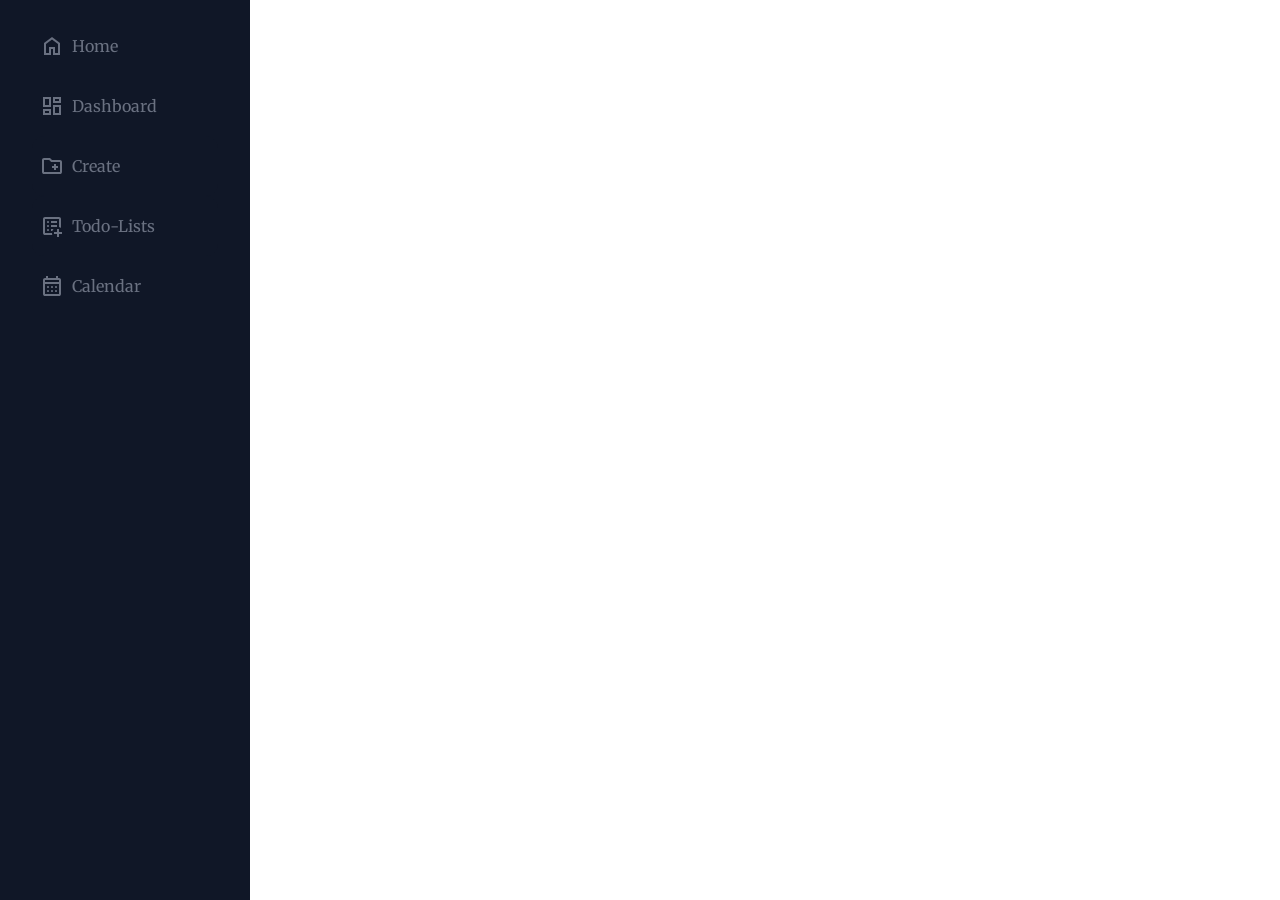
<file: demo/navbar.html>
<!DOCTYPE html>
<html>
    <head>
        <meta charset="UTF-8">
        <meta name="viewport" content="width=device-width, initial-scale=1.0">
        <title>Sidebar</title>
        <link rel="stylesheet" href="../components/navbar/navbar.css">
        <script type="text/javascript" src="../components/navbar/navbar.js" defer></script>
    </head>
    <body>
        <nav id="navbar">
            <ul class="navbar__menu">
                <li class="navbar__link">
                    <a href="">
                        <svg xmlns="http://www.w3.org/2000/svg" height="24px" viewBox="0 -960 960 960" width="24px" fill="#e3e3e3"><path d="M240-200h120v-240h240v240h120v-360L480-740 240-560v360Zm-80 80v-480l320-240 320 240v480H520v-240h-80v240H160Zm320-350Z"/></svg>
                        <span>
                            Home
                        </span>
                    </a>
                </li>

                <li class="navbar__link">
                    <a href="">
                        <svg xmlns="http://www.w3.org/2000/svg" height="24px" viewBox="0 -960 960 960" width="24px" fill="#e3e3e3"><path d="M520-600v-240h320v240H520ZM120-440v-400h320v400H120Zm400 320v-400h320v400H520Zm-400 0v-240h320v240H120Zm80-400h160v-240H200v240Zm400 320h160v-240H600v240Zm0-480h160v-80H600v80ZM200-200h160v-80H200v80Zm160-320Zm240-160Zm0 240ZM360-280Z"/></svg>
                        <span>
                            Dashboard
                        </span>
                    </a>
                </li>

                <li class="navbar__dropdown ">
                    <button type="button" onclick=toggleDropdown(this)>
                        <svg xmlns="http://www.w3.org/2000/svg" height="24px" viewBox="0 -960 960 960" width="24px" fill="#e3e3e3"><path d="M560-320h80v-80h80v-80h-80v-80h-80v80h-80v80h80v80ZM160-160q-33 0-56.5-23.5T80-240v-480q0-33 23.5-56.5T160-800h240l80 80h320q33 0 56.5 23.5T880-640v400q0 33-23.5 56.5T800-160H160Zm0-80h640v-400H447l-80-80H160v480Zm0 0v-480 480Z"/></svg>
                        <span>Create</span>
                    </button>
                    <div class="navbar__dropdown-submenu">
                        <ul>
                            <li>
                                <a href="">
                                    Folder
                                </a>
                            </li>
                            <li>
                                <a href="">
                                    Document
                                </a>
                            </li>
                            <li>
                                <a href="">
                                    Project
                                </a>
                            </li>
                        </ul>
                    </div>
                </li>

                <li class="navbar__dropdown">
                    <button type="button" onclick=toggleDropdown(this)>
                        <svg xmlns="http://www.w3.org/2000/svg" height="24px" viewBox="0 -960 960 960" width="24px" fill="#e3e3e3"><path d="M680-40v-120H560v-80h120v-120h80v120h120v80H760v120h-80ZM200-200v-560 560Zm0 80q-33 0-56.5-23.5T120-200v-560q0-33 23.5-56.5T200-840h560q33 0 56.5 23.5T840-760v353q-18-11-38-18t-42-11v-324H200v560h280q0 21 3 41t10 39H200Zm148.5-171.5Q360-303 360-320t-11.5-28.5Q337-360 320-360t-28.5 11.5Q280-337 280-320t11.5 28.5Q303-280 320-280t28.5-11.5Zm0-160Q360-463 360-480t-11.5-28.5Q337-520 320-520t-28.5 11.5Q280-497 280-480t11.5 28.5Q303-440 320-440t28.5-11.5Zm0-160Q360-623 360-640t-11.5-28.5Q337-680 320-680t-28.5 11.5Q280-657 280-640t11.5 28.5Q303-600 320-600t28.5-11.5ZM440-440h240v-80H440v80Zm0-160h240v-80H440v80Zm0 320h54q8-23 20-43t28-37H440v80Z"/></svg>
                        <span>Todo-Lists</span>
                    </button>
                    <div class="navbar__dropdown-submenu">
                        <ul>
                            <li>
                                <a href="">
                                    Work
                                </a>
                            </li>
                            <li>
                                <a href="">
                                    Private
                                </a>
                            </li>
                            <li>
                                <a href="">
                                    Code
                                </a>
                            </li>
                            <li>
                                <a href="">
                                    Jobs
                                </a>
                            </li>
                            <li>
                                <a href="">
                                    Studies
                                </a>
                            </li>
                            <li>
                                <a href="">
                                    Math
                                </a>
                            </li>
                        </ul>
                    </div>
                </li>

                <li class="navbar__link">
                    <a href="">
                        <svg xmlns="http://www.w3.org/2000/svg" height="24px" viewBox="0 -960 960 960" width="24px" fill="#e3e3e3"><path d="M200-80q-33 0-56.5-23.5T120-160v-560q0-33 23.5-56.5T200-800h40v-80h80v80h320v-80h80v80h40q33 0 56.5 23.5T840-720v560q0 33-23.5 56.5T760-80H200Zm0-80h560v-400H200v400Zm0-480h560v-80H200v80Zm0 0v-80 80Zm280 240q-17 0-28.5-11.5T440-440q0-17 11.5-28.5T480-480q17 0 28.5 11.5T520-440q0 17-11.5 28.5T480-400Zm-188.5-11.5Q280-423 280-440t11.5-28.5Q303-480 320-480t28.5 11.5Q360-457 360-440t-11.5 28.5Q337-400 320-400t-28.5-11.5ZM640-400q-17 0-28.5-11.5T600-440q0-17 11.5-28.5T640-480q17 0 28.5 11.5T680-440q0 17-11.5 28.5T640-400ZM480-240q-17 0-28.5-11.5T440-280q0-17 11.5-28.5T480-320q17 0 28.5 11.5T520-280q0 17-11.5 28.5T480-240Zm-188.5-11.5Q280-263 280-280t11.5-28.5Q303-320 320-320t28.5 11.5Q360-297 360-280t-11.5 28.5Q337-240 320-240t-28.5-11.5ZM640-240q-17 0-28.5-11.5T600-280q0-17 11.5-28.5T640-320q17 0 28.5 11.5T680-280q0 17-11.5 28.5T640-240Z"/></svg>
                        <span>Calendar</span>
                    </a>
                </li>
            </ul>
        </nav>
    </body>
</html>
</file>
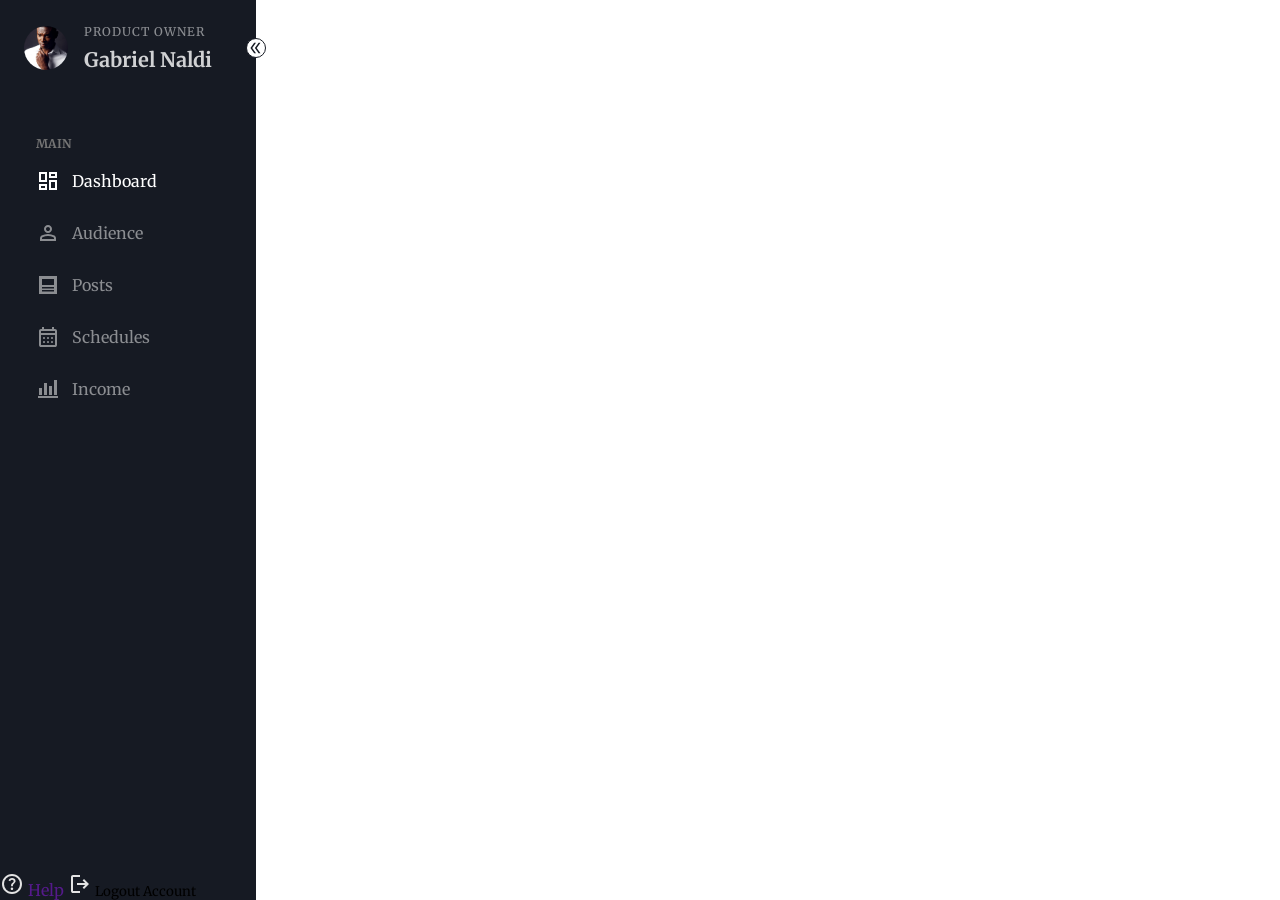
<file: demo/sidebar.html>
<!DOCTYPE html>
<html lang="en">
<head>
    <meta charset="UTF-8">
    <meta name="viewport" content="width=device-width, initial-scale=1.0">
    <title>Sidebar</title>
    <link rel="stylesheet" href="../components/sidebar/sidebar.css">
</head>
<body>
    <aside id="sidebar">
        <header class="sidebar__profile">
            <span class="sidebar__profile-picture">
                <img  src="../public/pictures/user-profile.jpg" alt="" srcset="">
            </span>
            <div class="sidebar__info">
                <h2 class="sidebar__profile-subtitle">PRODUCT OWNER</h2>
                <h1 class="sidebar__profile-title">Gabriel Naldi</h1>
            </div>
            <button type="button" class="sidebar__toggle">
                <svg xmlns="http://www.w3.org/2000/svg" height="18px" width="18px"  viewBox="0 -960 960 960" fill="#e3e3e3"><path d="m242-200 200-280-200-280h98l200 280-200 280h-98Zm238 0 200-280-200-280h98l200 280-200 280h-98Z"/></svg>
            </button>
        </header>

        <section>
            <div class="sidebar__content">
                <h3 class="sidebar__content-title">MAIN</h3>
                <ul class="sidebar__links-container">
                    <li>
                        <a href="" class="sidebar__link active">
                            <svg xmlns="http://www.w3.org/2000/svg" height="24px" viewBox="0 -960 960 960" width="24px" fill="#e3e3e3"><path d="M520-600v-240h320v240H520ZM120-440v-400h320v400H120Zm400 320v-400h320v400H520Zm-400 0v-240h320v240H120Zm80-400h160v-240H200v240Zm400 320h160v-240H600v240Zm0-480h160v-80H600v80ZM200-200h160v-80H200v80Zm160-320Zm240-160Zm0 240ZM360-280Z"/></svg>
                            
                            <span>Dashboard</span>
                        </a>
                    </li>
                    <li>
                        <a href="" class="sidebar__link">
                            <svg xmlns="http://www.w3.org/2000/svg" height="24px" viewBox="0 -960 960 960" width="24px" fill="#e3e3e3"><path d="M367-527q-47-47-47-113t47-113q47-47 113-47t113 47q47 47 47 113t-47 113q-47 47-113 47t-113-47ZM160-160v-112q0-34 17.5-62.5T224-378q62-31 126-46.5T480-440q66 0 130 15.5T736-378q29 15 46.5 43.5T800-272v112H160Zm80-80h480v-32q0-11-5.5-20T700-306q-54-27-109-40.5T480-360q-56 0-111 13.5T260-306q-9 5-14.5 14t-5.5 20v32Zm296.5-343.5Q560-607 560-640t-23.5-56.5Q513-720 480-720t-56.5 23.5Q400-673 400-640t23.5 56.5Q447-560 480-560t56.5-23.5ZM480-640Zm0 400Z"/></svg>
                            <span>Audience</span>
                        </a>
                    </li>
                    <li>
                        <a href="" class="sidebar__link">
                            <svg xmlns="http://www.w3.org/2000/svg" height="24px" viewBox="0 -960 960 960" width="24px" fill="#e3e3e3"><path d="M120-120v-720h720v720H120Zm600-160H240v60h480v-60Zm-480-60h480v-60H240v60Zm0-140h480v-240H240v240Zm0 200v60-60Zm0-60v-60 60Zm0-140v-240 240Zm0 80v-80 80Zm0 120v-60 60Z"/></svg>
                            <span>Posts</span>
                        </a>
                    </li>
                    <li>
                        <a href="" class="sidebar__link">
                            <svg xmlns="http://www.w3.org/2000/svg" height="24px" viewBox="0 -960 960 960" width="24px" fill="#e3e3e3"><path d="M200-80q-33 0-56.5-23.5T120-160v-560q0-33 23.5-56.5T200-800h40v-80h80v80h320v-80h80v80h40q33 0 56.5 23.5T840-720v560q0 33-23.5 56.5T760-80H200Zm0-80h560v-400H200v400Zm0-480h560v-80H200v80Zm0 0v-80 80Zm280 240q-17 0-28.5-11.5T440-440q0-17 11.5-28.5T480-480q17 0 28.5 11.5T520-440q0 17-11.5 28.5T480-400Zm-188.5-11.5Q280-423 280-440t11.5-28.5Q303-480 320-480t28.5 11.5Q360-457 360-440t-11.5 28.5Q337-400 320-400t-28.5-11.5ZM640-400q-17 0-28.5-11.5T600-440q0-17 11.5-28.5T640-480q17 0 28.5 11.5T680-440q0 17-11.5 28.5T640-400ZM480-240q-17 0-28.5-11.5T440-280q0-17 11.5-28.5T480-320q17 0 28.5 11.5T520-280q0 17-11.5 28.5T480-240Zm-188.5-11.5Q280-263 280-280t11.5-28.5Q303-320 320-320t28.5 11.5Q360-297 360-280t-11.5 28.5Q337-240 320-240t-28.5-11.5ZM640-240q-17 0-28.5-11.5T600-280q0-17 11.5-28.5T640-320q17 0 28.5 11.5T680-280q0 17-11.5 28.5T640-240Z"/></svg>
                            <span>Schedules</span>
                        </a>
                    </li>
                    <li>
                        <a href="" class="sidebar__link">
                            <svg xmlns="http://www.w3.org/2000/svg" height="24px" viewBox="0 -960 960 960" width="24px" fill="#e3e3e3"><path d="M80-120v-80h800v80H80Zm40-120v-280h120v280H120Zm200 0v-480h120v480H320Zm200 0v-360h120v360H520Zm200 0v-600h120v600H720Z"/></svg>
                            <span>Income</span>
                        </a>
                    </li>
                </ul>
            </div>
        </section>

        <footer>
            <a href="">
                <svg xmlns="http://www.w3.org/2000/svg" height="24px" viewBox="0 -960 960 960" width="24px" fill="#e3e3e3"><path d="M513.5-254.5Q528-269 528-290t-14.5-35.5Q499-340 478-340t-35.5 14.5Q428-311 428-290t14.5 35.5Q457-240 478-240t35.5-14.5ZM442-394h74q0-33 7.5-52t42.5-52q26-26 41-49.5t15-56.5q0-56-41-86t-97-30q-57 0-92.5 30T342-618l66 26q5-18 22.5-39t53.5-21q32 0 48 17.5t16 38.5q0 20-12 37.5T506-526q-44 39-54 59t-10 73Zm38 314q-83 0-156-31.5T197-197q-54-54-85.5-127T80-480q0-83 31.5-156T197-763q54-54 127-85.5T480-880q83 0 156 31.5T763-763q54 54 85.5 127T880-480q0 83-31.5 156T763-197q-54 54-127 85.5T480-80Zm0-80q134 0 227-93t93-227q0-134-93-227t-227-93q-134 0-227 93t-93 227q0 134 93 227t227 93Zm0-320Z"/></svg>
                <span>Help</span>
            </a>
            <button type="button">
                <svg xmlns="http://www.w3.org/2000/svg" height="24px" viewBox="0 -960 960 960" width="24px" fill="#e3e3e3"><path d="M200-120q-33 0-56.5-23.5T120-200v-560q0-33 23.5-56.5T200-840h280v80H200v560h280v80H200Zm440-160-55-58 102-102H360v-80h327L585-622l55-58 200 200-200 200Z"/></svg>
                <span>Logout Account</span>
            </button>
        </footer>
    </aside>
    <main></main>
    <footer></footer>
</body>
</html>
</file>
<file: components/navbar/navbar.css>
@import url('https://fonts.googleapis.com/css2?family=Merriweather:ital,opsz,wght@0,18..144,300..900;1,18..144,300..900&display=swap');
@import './parts/navbar-dropdown.css';
@import './parts/navbar-dropdown-submenu.css';
@import './parts/navbar-link.css';

:root {
    --primary-color: #101727;
    --secondary-color: #1e2942;
    --text-color: #6a7181;
    --hover-text-color: #f3f7f8;
    --line-color: #f3f5f4;
}

* {
    margin: 0px;
    padding: 0px;
    box-sizing: border-box;
    -webkit-tap-highlight-color: transparent;
}

#navbar {
    font-family: "Merriweather", serif;
    background-color: var(--primary-color);

    position: fixed;
    bottom: 0px;

    width: 100%;
    height: 60px;
    overflow-x: auto;
    overflow-y: hidden;
}

#navbar button {
    font-family: "Merriweather", serif;
}

#navbar ul {
    list-style: none;
}

#navbar svg {
    flex-shrink: 0;
}

.navbar__menu {
    display: grid;
    grid-auto-flow: column;
    grid-auto-columns: 60px;
    overflow-x: scroll;
    margin: 0 auto;
    width: max-content;
}

@media(min-width: 768px){
    #navbar {
        position: sticky;
        bottom: unset;
        left: 0ṕx;

        width: 250px;
        height: 100vh;
    }

    .navbar__menu {
        grid-auto-flow: row;
        grid-auto-columns: 1fr;
        
        padding: 16px 32px;
        margin: 0;
        width: 100%;
        overflow-x: hidden;
    }
}
</file>
<file: components/sidebar/sidebar.css>
@import url('https://fonts.googleapis.com/css2?family=Merriweather:ital,opsz,wght@0,18..144,300..900;1,18..144,300..900&display=swap');
@import './parts/sidebar-header.css';
@import './parts/sidebar-content.css';
@import './parts/sidebar-link.css';

:root {
    --dark-blue: #161A23;
    --dark-gray: #2D2F39;
    --medium-gray: rgba(255, 255, 255, 0.5);
    --light-gray: rgba(255, 255, 255, 0.8);
    --text-color: #757575;
    --line-color: #f6f6f6;
}

* {
    padding: 0;
    margin: 0;
    box-sizing: border-box;
    font-family: "Merriweather", serif;
}

a {
    text-decoration: none;
}

button {
    outline: none;
    border: none;
    background-color: transparent;
}

ul {
    list-style: none;
}

#sidebar {
    background-color: var(--dark-blue);

    width: 256px;

    position: fixed;
    top: 0;
    bottom: 0;

    display: grid;
    grid-template-rows: auto 1fr auto;
    row-gap: 16px;
}
</file>
